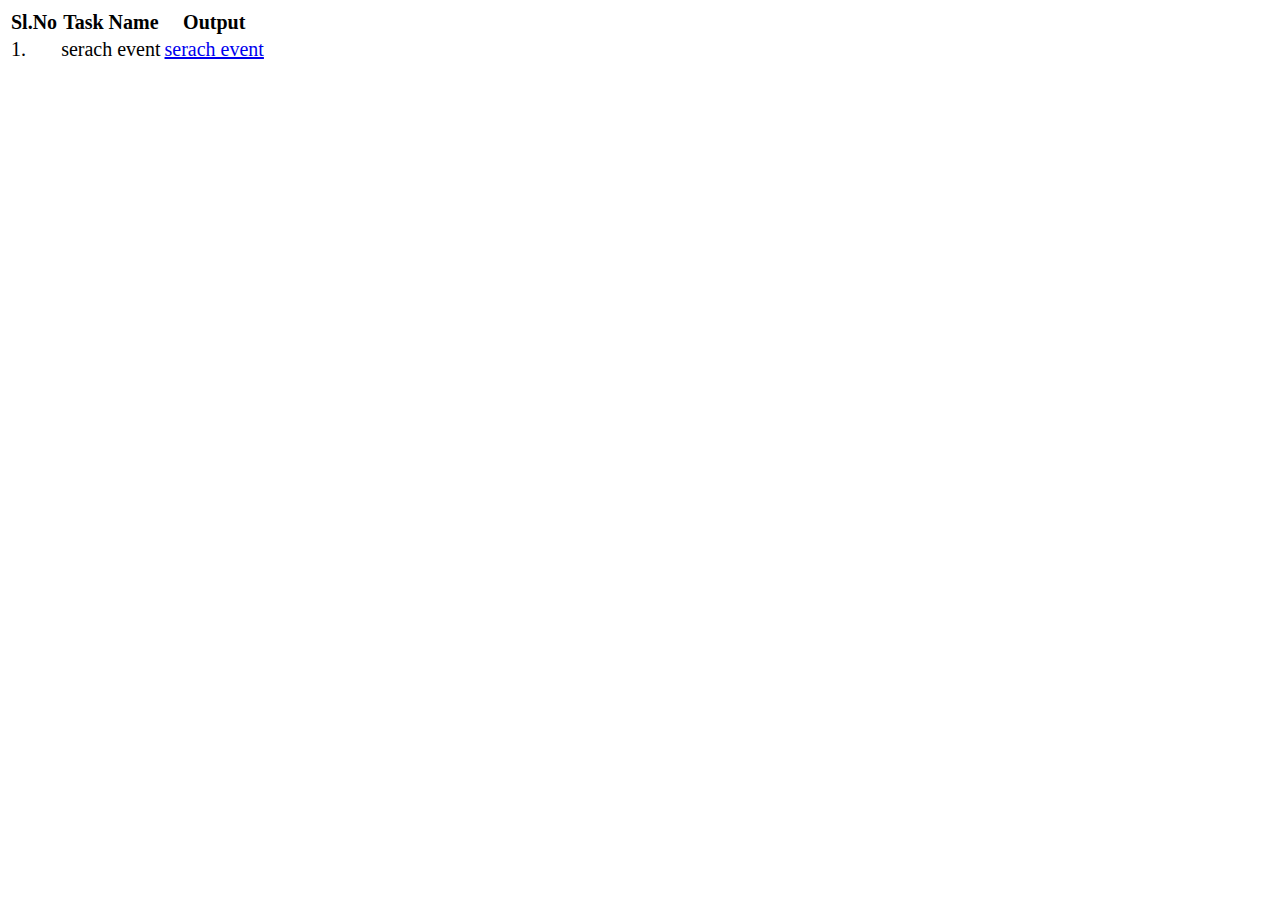
<file: index.html>
<!DOCTYPE html>
<html lang="en">
<head>
    <meta charset="UTF-8">
    <meta http-equiv="X-UA-Compatible" content="IE=edge">
    <meta name="viewport" content="width=device-width, initial-scale=1.0">
    <link rel="stylesheet" href="https://cdn.jsdelivr.net/npm/bootstrap@4.1.3/dist/css/bootstrap.min.css" integrity="sha384-MCw98/SFnGE8fJT3GXwEOngsV7Zt27NXFoaoApmYm81iuXoPkFOJwJ8ERdknLPMO" crossorigin="anonymous">
    <title>Output</title>
    <style>
        body{
            font-size:20px;
        }
        a:hover{
    text-decoration:none;
        }
    </style>
</head>
<body>
    <div class="container">
      <div class="row d-flex justify-content-center pt-5">
          <div class="col-lg-6"> 
        <table class="table table-striped">
            <thead>
              <tr>
                <th scope="col">Sl.No</th>
                <th scope="col">Task Name</th>
                <th scope="col">Output</th>
              </tr>
            </thead>
            <tbody>
              <tr>
               <td>1.</td>
                <td>serach event</td>
                <td><a href="serachevent.html" target="_blank">serach event</a></td>
              </tr>
             
            
            </tbody>
          </table>
       
    </div>
</div>
   
</body>
</html>
</file>
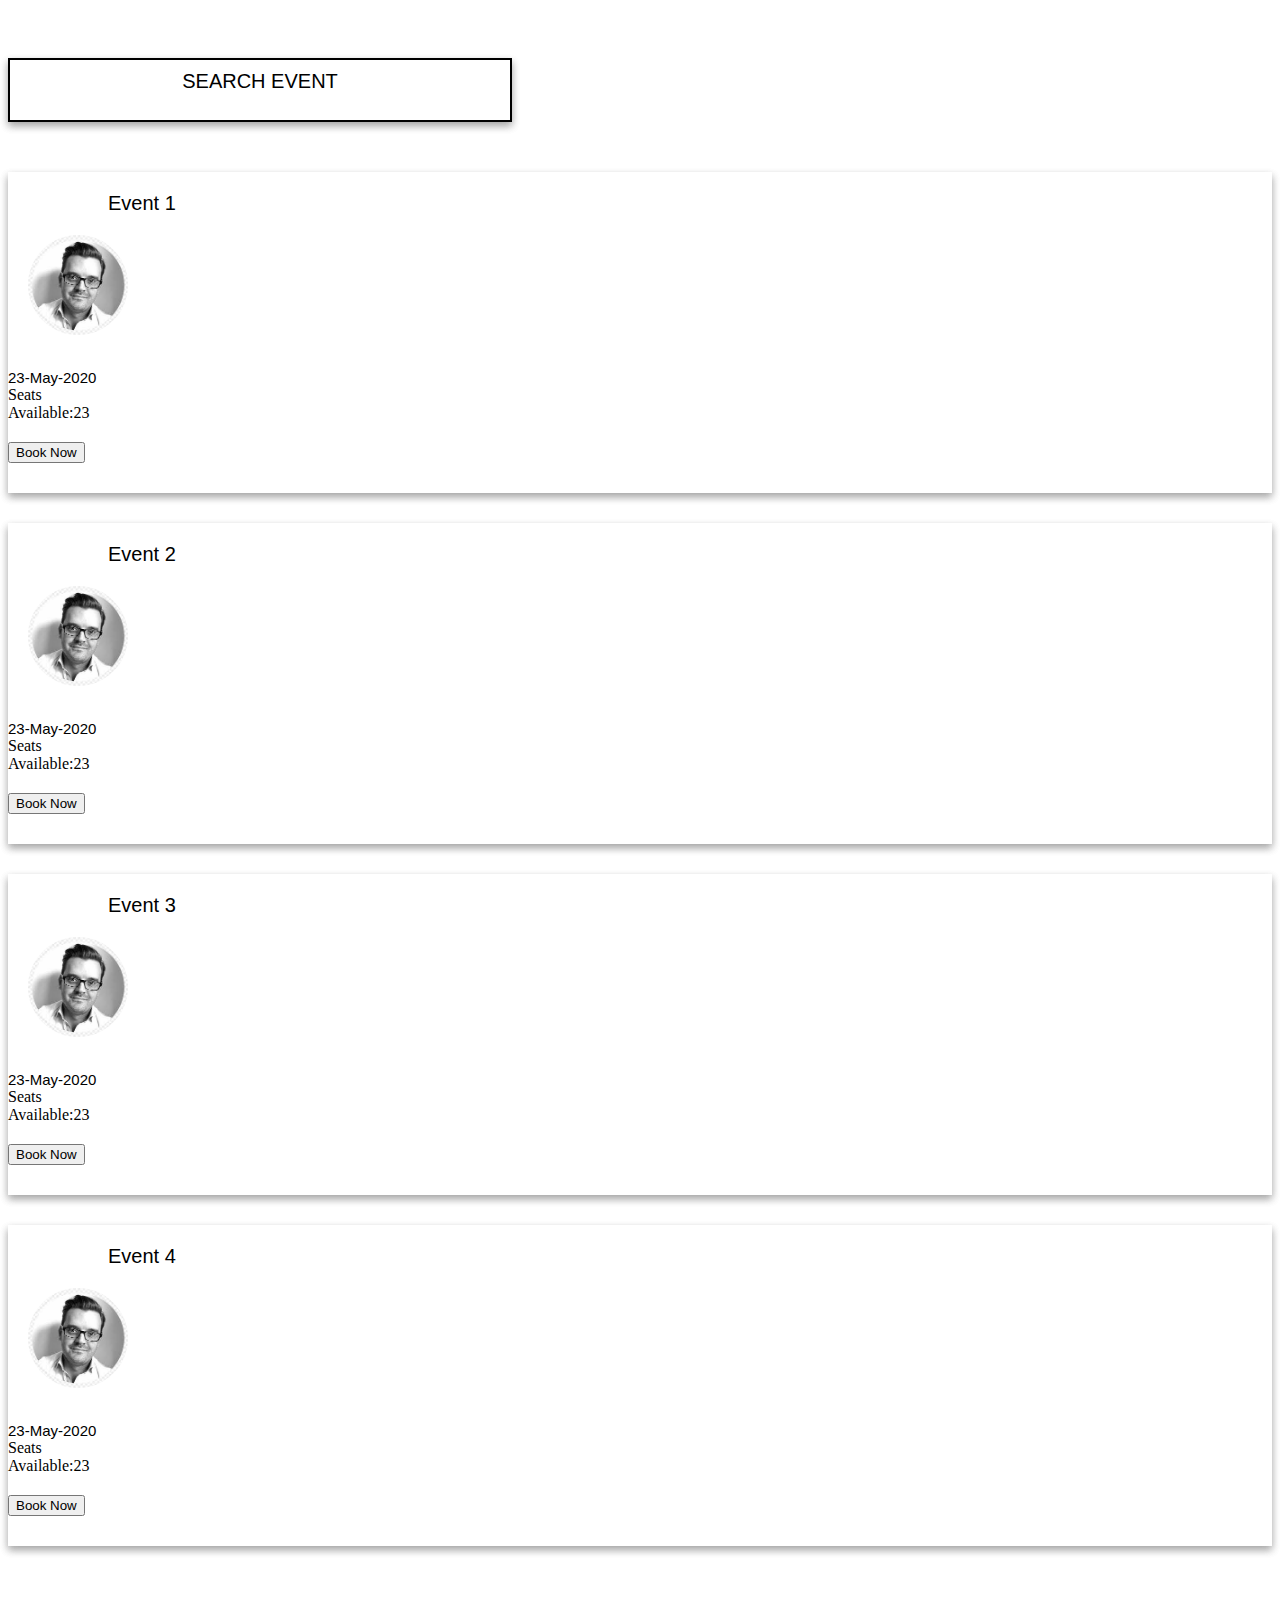
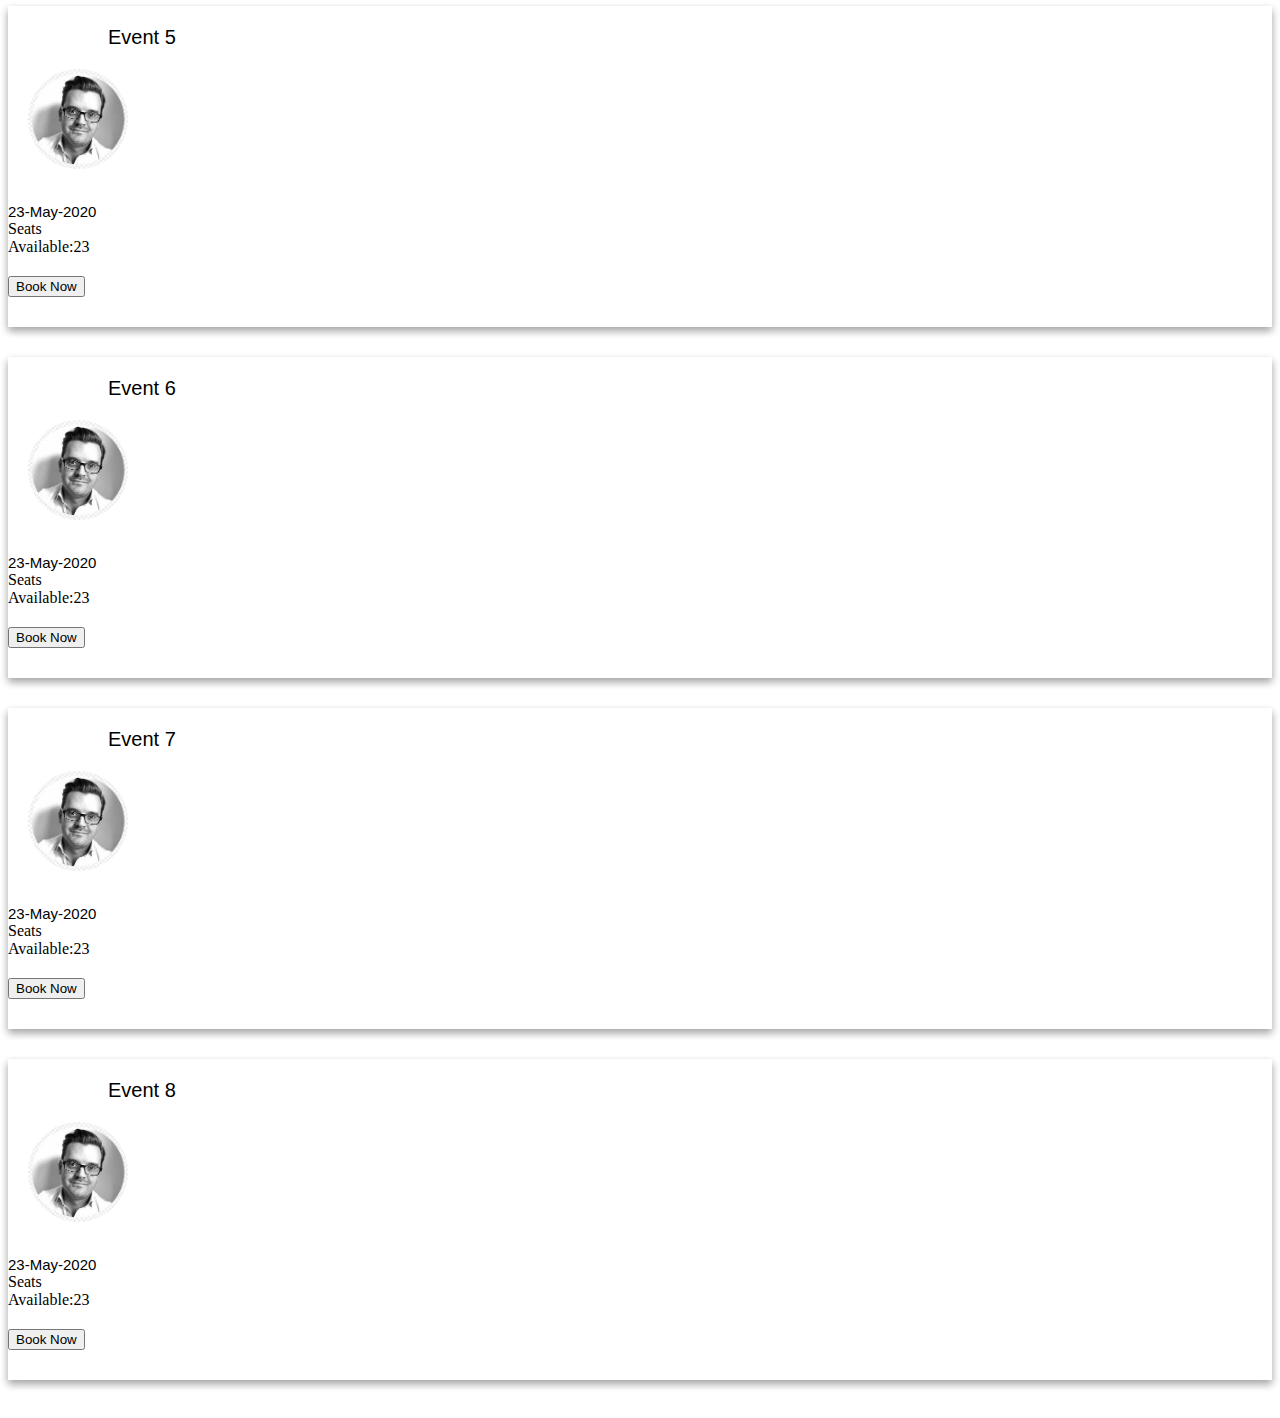
<file: serachevent.html>
<!DOCTYPE html>
<html lang="en">
<head>
    <meta charset="UTF-8">
    <meta http-equiv="X-UA-Compatible" content="IE=edge">
    <meta name="viewport" content="width=device-width, initial-scale=1.0">
    <link rel="stylesheet" href="https://cdn.jsdelivr.net/npm/bootstrap@4.1.3/dist/css/bootstrap.min.css" integrity="sha384-MCw98/SFnGE8fJT3GXwEOngsV7Zt27NXFoaoApmYm81iuXoPkFOJwJ8ERdknLPMO" crossorigin="anonymous">
    <link rel="stylesheet" href="seracheventstyle.css">
    <title>Search Events</title>
</head>
<body>
    <div class="container">
        <div class="row d-flex justify-content-center md  first">
           
                <div class="search card">
                  SEARCH EVENT
                  </div>
         </div>
        <div class="row">
            <div class="col-lg-3 col-md-6">
               <div class="card">
                <div class="row">
                    <div class="title">Event 1</div>
                   </div>
                   <div class="row">
                    <div class="col-6">
                      <div class="image">
                        <img src="img2.jpg" class="profile">
                      </div> 
                    </div>
                     <div class="col-6 deatils">
                         <div class="date">23-May-2020</div>
                         <div>Seats</div>
                         <div>Available:23</div>
                         <div class="btnnow"><button type="button" class="btn btn-primary ">Book Now</button></div>
                     </div>
                </div>
               </div> 
          </div>
          <div class="col-lg-3 col-md-6">
            <div class="card">
             <div class="row">
                 <div class="title">Event 2</div>
                </div>
                <div class="row">
                 <div class="col-6">
                   <div class="image">
                     <img src="img2.jpg" class="profile">
                   </div> 
                 </div>
                  <div class="col-6 deatils">
                      <div class="date">23-May-2020</div>
                      <div>Seats</div>
                      <div>Available:23</div>
                      <div class="btnnow"><button type="button" class="btn btn-primary ">Book Now</button></div>
                  </div>
             </div>
            </div> 
       </div> <div class="col-lg-3 col-md-6">
        <div class="card">
         <div class="row">
             <div class="title">Event 3</div>
            </div>
            <div class="row">
             <div class="col-6">
               <div class="image">
                 <img src="img2.jpg" class="profile">
               </div> 
             </div>
              <div class="col-6 deatils">
                  <div class="date">23-May-2020</div>
                  <div>Seats</div>
                  <div>Available:23</div>
                  <div class="btnnow"><button type="button" class="btn btn-primary ">Book Now</button></div>
              </div>
         </div>
        </div> 
   </div> <div class="col-lg-3 col-md-6">
    <div class="card">
     <div class="row">
         <div class="title">Event 4</div>
        </div>
        <div class="row">
         <div class="col-6">
           <div class="image">
             <img src="img2.jpg" class="profile">
           </div> 
         </div>
          <div class="col-6 deatils">
              <div class="date">23-May-2020</div>
              <div>Seats</div>
              <div>Available:23</div>
              <div class="btnnow"><button type="button" class="btn btn-primary ">Book Now</button></div>
          </div>
     </div>
    </div> 
</div>
        </div>
        <div class="row " style="padding-top:30px">
            <div class="col-lg-3 col-md-6">
               <div class="card">
                <div class="row">
                    <div class="title">Event 5</div>
                   </div>
                   <div class="row">
                    <div class="col-6">
                      <div class="image">
                        <img src="img2.jpg" class="profile">
                      </div> 
                    </div>
                     <div class="col-6 deatils">
                         <div class="date">23-May-2020</div>
                         <div>Seats</div>
                         <div>Available:23</div>
                         <div class="btnnow"><button type="button" class="btn btn-primary ">Book Now</button></div>
                     </div>
                </div>
               </div> 
          </div>
          <div class="col-lg-3 col-md-6">
            <div class="card">
             <div class="row">
                 <div class="title">Event 6</div>
                </div>
                <div class="row">
                 <div class="col-6">
                   <div class="image">
                     <img src="img2.jpg" class="profile">
                   </div> 
                 </div>
                  <div class="col-6 deatils">
                      <div class="date">23-May-2020</div>
                      <div>Seats</div>
                      <div>Available:23</div>
                      <div class="btnnow"><button type="button" class="btn btn-primary ">Book Now</button></div>
                  </div>
             </div>
            </div> 
       </div> 
       <div class="col-lg-3 col-md-6">
        <div class="card">
         <div class="row">
             <div class="title">Event 7</div>
            </div>
            <div class="row">
             <div class="col-6">
               <div class="image">
                 <img src="img2.jpg" class="profile">
               </div> 
             </div>
              <div class="col-6 deatils">
                  <div class="date">23-May-2020</div>
                  <div>Seats</div>
                  <div>Available:23</div>
                  <div class="btnnow"><button type="button" class="btn btn-primary ">Book Now</button></div>
              </div>
         </div>
        </div> 
   </div> <div class="col-lg-3 col-md-6">
    <div class="card">
     <div class="row">
         <div class="title">Event 8</div>
        </div>
        <div class="row">
         <div class="col-6">
           <div class="image">
             <img src="img2.jpg" class="profile">
           </div> 
         </div>
          <div class="col-6 deatils">
              <div class="date">23-May-2020</div>
              <div>Seats</div>
              <div>Available:23</div>
              <div class="btnnow"><button type="button" class="btn btn-primary ">Book Now</button></div>
          </div>
     </div>
    </div> 
</div>
        </div>
    </div>
</body>
</html>
</file>
<file: seracheventstyle.css>
.first{
   padding-top:50px;
   padding-bottom:50px
}

.search {
  
    width:500px;
    border: 2px solid black;
    text-align: center;
    height: 50px;
    font-family:Verdana, Geneva, Tahoma, sans-serif ;
    font-size: 20px;
    padding-top: 10px;
} 
.title
{
    padding-left: 100px;
    padding-top: 20px;
    padding-bottom:20px;
    font-family:Verdana, Geneva, Tahoma, sans-serif ;
    font-size: 20px;
}
.profile{
    width:100px;
    height:100px;
    border-radius: 50%;
    
}
.image{
    padding-left: 20px;
}
.deatils{
    padding-top:30px;
    padding-bottom:30px
}

.date{
    font-size:15px;
    font-family:Verdana, Geneva, Tahoma, sans-serif ;
    font-weight:500px;
}
.btnnow{
    padding-top:20px;
    padding-bottom:0px
}
.col-lg-3.col-md-6 {
    padding-bottom: 30px;
}
.card{
    box-shadow: 0 4px 8px 0 rgba(0,0,0,0.2) ,0 4px 8px 0 rgba(0,0,0,0.2);
  transition: 0.3s;
}
</file>
